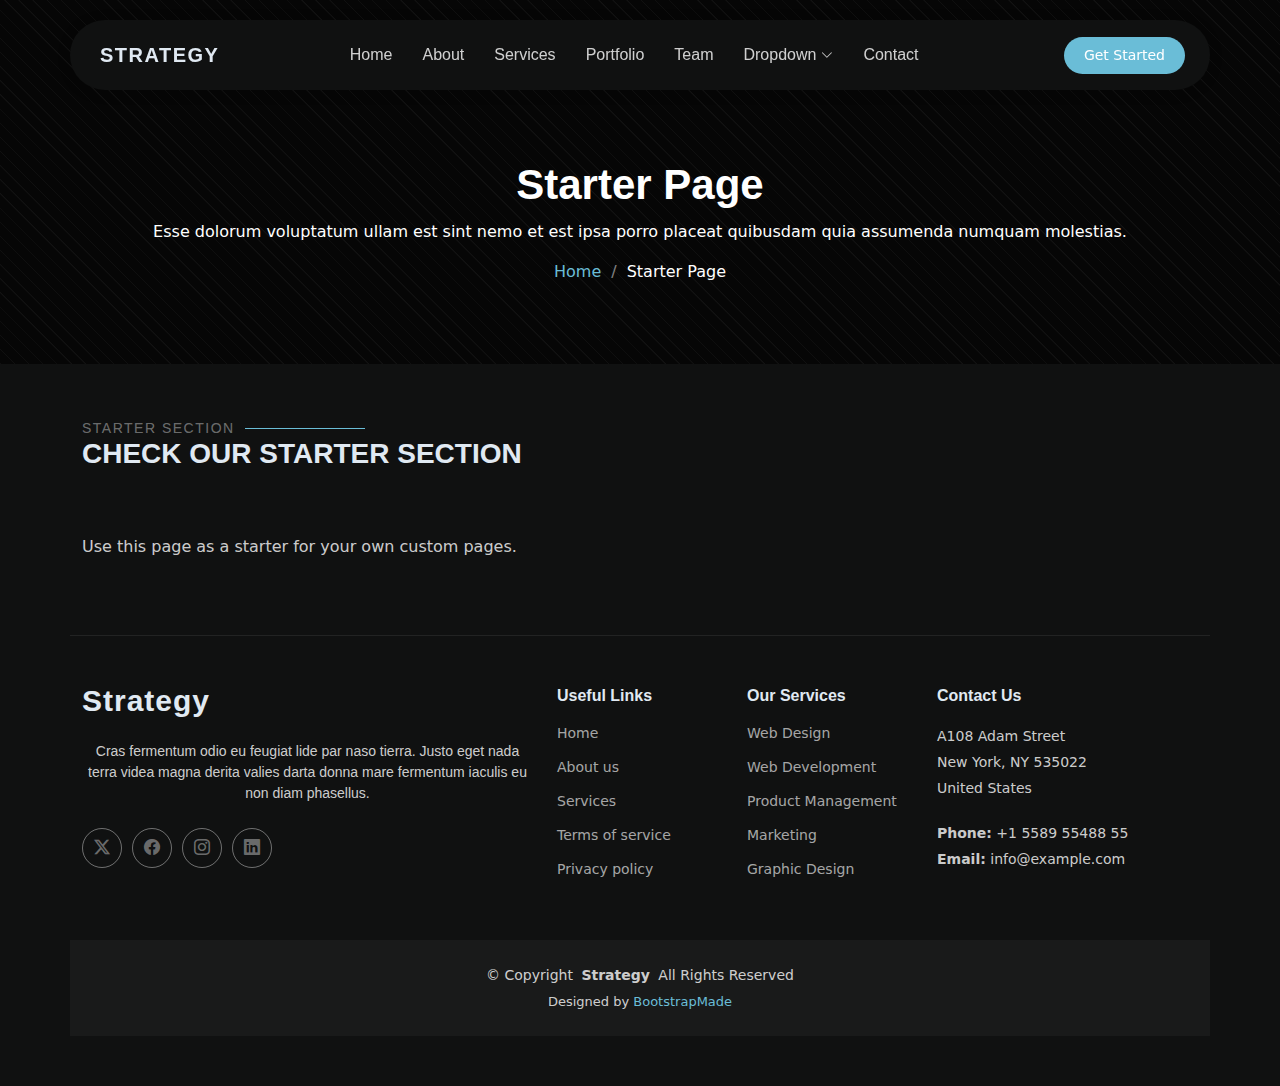
<file: starter-page.html>
<!DOCTYPE html>
<html lang="en">

<head>
  <meta charset="utf-8">
  <meta content="width=device-width, initial-scale=1.0" name="viewport">
  <title>Starter Page - Strategy Bootstrap Template</title>
  <meta name="description" content="">
  <meta name="keywords" content="">

  <!-- Favicons -->
  <link href="assets/img/favicon.png" rel="icon">
  <link href="assets/img/apple-touch-icon.png" rel="apple-touch-icon">

  <!-- Fonts -->
  <link href="https://fonts.googleapis.com" rel="preconnect">
  <link href="https://fonts.gstatic.com" rel="preconnect" crossorigin>
  <link href="https://fonts.googleapis.com/css2?family=Roboto:ital,wght@0,100;0,300;0,400;0,500;0,700;0,900;1,100;1,300;1,400;1,500;1,700;1,900&family=Raleway:ital,wght@0,100;0,200;0,300;0,400;0,500;0,600;0,700;0,800;0,900;1,100;1,200;1,300;1,400;1,500;1,600;1,700;1,800;1,900&family=Nunito+Sans:ital,wght@0,200;0,300;0,400;0,600;0,700;0,800;0,900;1,200;1,300;1,400;1,600;1,700;1,800;1,900&display=swap" rel="stylesheet">

  <!-- Vendor CSS Files -->
  <link href="assets/vendor/bootstrap/css/bootstrap.min.css" rel="stylesheet">
  <link href="assets/vendor/bootstrap-icons/bootstrap-icons.css" rel="stylesheet">
  <link href="assets/vendor/aos/aos.css" rel="stylesheet">
  <link href="assets/vendor/swiper/swiper-bundle.min.css" rel="stylesheet">
  <link href="assets/vendor/glightbox/css/glightbox.min.css" rel="stylesheet">

  <!-- Main CSS File -->
  <link href="assets/css/main.css" rel="stylesheet">

  <!-- =======================================================
  * Template Name: Strategy
  * Template URL: https://bootstrapmade.com/strategy-bootstrap-agency-template/
  * Updated: Jun 06 2025 with Bootstrap v5.3.6
  * Author: BootstrapMade.com
  * License: https://bootstrapmade.com/license/
  ======================================================== -->
</head>

<body class="starter-page-page">

  <header id="header" class="header d-flex align-items-center fixed-top">
    <div class="header-container container-fluid container-xl position-relative d-flex align-items-center justify-content-between">

      <a href="index.html" class="logo d-flex align-items-center me-auto me-xl-0">
        <!-- Uncomment the line below if you also wish to use an image logo -->
        <!-- <img src="assets/img/logo.webp" alt=""> -->
        <h1 class="sitename">Strategy</h1>
      </a>

      <nav id="navmenu" class="navmenu">
        <ul>
          <li><a href="#hero">Home</a></li>
          <li><a href="#about">About</a></li>
          <li><a href="#services">Services</a></li>
          <li><a href="#portfolio">Portfolio</a></li>
          <li><a href="#team">Team</a></li>
          <li class="dropdown"><a href="#"><span>Dropdown</span> <i class="bi bi-chevron-down toggle-dropdown"></i></a>
            <ul>
              <li><a href="#">Dropdown 1</a></li>
              <li class="dropdown"><a href="#"><span>Deep Dropdown</span> <i class="bi bi-chevron-down toggle-dropdown"></i></a>
                <ul>
                  <li><a href="#">Deep Dropdown 1</a></li>
                  <li><a href="#">Deep Dropdown 2</a></li>
                  <li><a href="#">Deep Dropdown 3</a></li>
                  <li><a href="#">Deep Dropdown 4</a></li>
                  <li><a href="#">Deep Dropdown 5</a></li>
                </ul>
              </li>
              <li><a href="#">Dropdown 2</a></li>
              <li><a href="#">Dropdown 3</a></li>
              <li><a href="#">Dropdown 4</a></li>
            </ul>
          </li>
          <li><a href="#contact">Contact</a></li>
        </ul>
        <i class="mobile-nav-toggle d-xl-none bi bi-list"></i>
      </nav>

      <a class="btn-getstarted" href="#about">Get Started</a>

    </div>
  </header>

  <main class="main">

    <!-- Page Title -->
    <div class="page-title dark-background" data-aos="fade">
      <div class="container position-relative">
        <h1>Starter Page</h1>
        <p>Esse dolorum voluptatum ullam est sint nemo et est ipsa porro placeat quibusdam quia assumenda numquam molestias.</p>
        <nav class="breadcrumbs">
          <ol>
            <li><a href="index.html">Home</a></li>
            <li class="current">Starter Page</li>
          </ol>
        </nav>
      </div>
    </div><!-- End Page Title -->

    <!-- Starter Section Section -->
    <section id="starter-section" class="starter-section section">

      <!-- Section Title -->
      <div class="container section-title" data-aos="fade-up">
        <h2>Starter Section</h2>
        <div><span>Check Our</span> <span class="description-title">Starter Section</span></div>
      </div><!-- End Section Title -->

      <div class="container" data-aos="fade-up">
        <p>Use this page as a starter for your own custom pages.</p>
      </div>

    </section><!-- /Starter Section Section -->

  </main>

  <footer id="footer" class="footer">

    <div class="container footer-top">
      <div class="row gy-4">
        <div class="col-lg-5 col-md-12 footer-about">
          <a href="index.html" class="logo d-flex align-items-center">
            <span class="sitename">Strategy</span>
          </a>
          <p>Cras fermentum odio eu feugiat lide par naso tierra. Justo eget nada terra videa magna derita valies darta donna mare fermentum iaculis eu non diam phasellus.</p>
          <div class="social-links d-flex mt-4">
            <a href=""><i class="bi bi-twitter-x"></i></a>
            <a href=""><i class="bi bi-facebook"></i></a>
            <a href=""><i class="bi bi-instagram"></i></a>
            <a href=""><i class="bi bi-linkedin"></i></a>
          </div>
        </div>

        <div class="col-lg-2 col-6 footer-links">
          <h4>Useful Links</h4>
          <ul>
            <li><a href="#">Home</a></li>
            <li><a href="#">About us</a></li>
            <li><a href="#">Services</a></li>
            <li><a href="#">Terms of service</a></li>
            <li><a href="#">Privacy policy</a></li>
          </ul>
        </div>

        <div class="col-lg-2 col-6 footer-links">
          <h4>Our Services</h4>
          <ul>
            <li><a href="#">Web Design</a></li>
            <li><a href="#">Web Development</a></li>
            <li><a href="#">Product Management</a></li>
            <li><a href="#">Marketing</a></li>
            <li><a href="#">Graphic Design</a></li>
          </ul>
        </div>

        <div class="col-lg-3 col-md-12 footer-contact text-center text-md-start">
          <h4>Contact Us</h4>
          <p>A108 Adam Street</p>
          <p>New York, NY 535022</p>
          <p>United States</p>
          <p class="mt-4"><strong>Phone:</strong> <span>+1 5589 55488 55</span></p>
          <p><strong>Email:</strong> <span>info@example.com</span></p>
        </div>

      </div>
    </div>

    <div class="container copyright text-center mt-4">
      <p>© <span>Copyright</span> <strong class="px-1 sitename">Strategy</strong> <span>All Rights Reserved</span></p>
      <div class="credits">
        <!-- All the links in the footer should remain intact. -->
        <!-- You can delete the links only if you've purchased the pro version. -->
        <!-- Licensing information: https://bootstrapmade.com/license/ -->
        <!-- Purchase the pro version with working PHP/AJAX contact form: [buy-url] -->
        Designed by <a href="https://bootstrapmade.com/">BootstrapMade</a>
      </div>
    </div>

  </footer>

  <!-- Scroll Top -->
  <a href="#" id="scroll-top" class="scroll-top d-flex align-items-center justify-content-center"><i class="bi bi-arrow-up-short"></i></a>

  <!-- Preloader -->
  <div id="preloader"></div>

  <!-- Vendor JS Files -->
  <script src="assets/vendor/bootstrap/js/bootstrap.bundle.min.js"></script>
  <script src="assets/vendor/php-email-form/validate.js"></script>
  <script src="assets/vendor/aos/aos.js"></script>
  <script src="assets/vendor/swiper/swiper-bundle.min.js"></script>
  <script src="assets/vendor/glightbox/js/glightbox.min.js"></script>
  <script src="assets/vendor/imagesloaded/imagesloaded.pkgd.min.js"></script>
  <script src="assets/vendor/isotope-layout/isotope.pkgd.min.js"></script>

  <!-- Main JS File -->
  <script src="assets/js/main.js"></script>

</body>

</html>
</file>
<file: assets/css/main.css>
/**
* Template Name: Strategy
* Template URL: https://bootstrapmade.com/strategy-bootstrap-agency-template/
* Updated: Jun 06 2025 with Bootstrap v5.3.6
* Author: BootstrapMade.com
* License: https://bootstrapmade.com/license/
*/

/*--------------------------------------------------------------
# Font & Color Variables
# Help: https://bootstrapmade.com/color-system/
--------------------------------------------------------------*/
/* Fonts */
:root {
  --default-font: "Montserrat",  system-ui, -apple-system, "Segoe UI", Roboto, "Helvetica Neue", Arial, "Noto Sans", "Liberation Sans", sans-serif, "Apple Color Emoji", "Segoe UI Emoji", "Segoe UI Symbol", "Noto Color Emoji";
  --heading-font: "Montserrat",  sans-serif;
  --nav-font: "Montserrat",  sans-serif;
}

/* Global Colors - The following color variables are used throughout the website. Updating them here will change the color scheme of the entire website */
:root { 
  --background-color: #101111; /* Background color for the entire website, including individual sections */
  --default-color: rgba(255, 255, 255, 0.8); /* Default color used for the majority of the text content across the entire website */
  --heading-color: #e0e9f2; /* Color for headings, subheadings and title throughout the website */
  --accent-color: #6ABDD7; /* Accent color that represents your brand on the website. It's used for buttons, links, and other elements that need to stand out */
  --surface-color: #101111; /* The surface color is used as a background of boxed elements within sections, such as cards, icon boxes, or other elements that require a visual separation from the global background. */
  --contrast-color: #ffffff; /* Contrast color for text, ensuring readability against backgrounds of accent, heading, or default colors. */
}

/* Nav Menu Colors - The following color variables are used specifically for the navigation menu. They are separate from the global colors to allow for more customization options */
:root {
  --nav-color: rgba(255, 255, 255, 0.8);  /* The default color of the main navmenu links */
  --nav-hover-color: #6ABDD7; /* Applied to main navmenu links when they are hovered over or active */
  --nav-mobile-background-color: #29343a; /* Used as the background color for mobile navigation menu */
  --nav-dropdown-background-color: #29343a; /* Used as the background color for dropdown items that appear when hovering over primary navigation items */
  --nav-dropdown-color: rgba(255, 255, 255, 0.8); /* Used for navigation links of the dropdown items in the navigation menu. */
  --nav-dropdown-hover-color: #063951; /* Similar to --nav-hover-color, this color is applied to dropdown navigation links when they are hovered over. */
}

/* Color Presets - These classes override global colors when applied to any section or element, providing reuse of the sam color scheme. */

.light-background {
  --background-color: #0d1d26;
  --surface-color: #1B262C;
}

.dark-background {
  --background-color: #060606;
  --default-color: #ffffff;
  --heading-color: #ffffff;
  --surface-color: #252525;
  --contrast-color: #ffffff;
}

/* Smooth scroll */
:root {
  scroll-behavior: smooth;
}

/*--------------------------------------------------------------
# General Styling & Shared Classes
--------------------------------------------------------------*/
body {
  color: var(--default-color);
  background-color: var(--background-color);
  font-family: var(--default-font);
}

a {
  color: var(--accent-color);
  text-decoration: none;
  transition: 0.3s;
}

a:hover {
  color: color-mix(in srgb, var(--accent-color), transparent 25%);
  text-decoration: none;
}

h1,
h2,
h3,
h4,
h5,
h6 {
  color: var(--heading-color);
  font-family: var(--heading-font);
}

/* PHP Email Form Messages
------------------------------*/
.php-email-form .error-message {
  display: none;
  background: #df1529;
  color: #ffffff;
  text-align: left;
  padding: 15px;
  margin-bottom: 24px;
  font-weight: 600;
}

.php-email-form .sent-message {
  display: none;
  color: #ffffff;
  background: #059652;
  text-align: center;
  padding: 15px;
  margin-bottom: 24px;
  font-weight: 600;
}

.php-email-form .loading {
  display: none;
  background: var(--surface-color);
  text-align: center;
  padding: 15px;
  margin-bottom: 24px;
}

.php-email-form .loading:before {
  content: "";
  display: inline-block;
  border-radius: 50%;
  width: 24px;
  height: 24px;
  margin: 0 10px -6px 0;
  border: 3px solid var(--accent-color);
  border-top-color: var(--surface-color);
  animation: php-email-form-loading 1s linear infinite;
}

@keyframes php-email-form-loading {
  0% {
    transform: rotate(0deg);
  }

  100% {
    transform: rotate(360deg);
  }
}

/*--------------------------------------------------------------
# Global Header
--------------------------------------------------------------*/
.header {
  --background-color: rgba(255, 255, 255, 0);
  color: var(--default-color);
  background-color: var(--background-color);
  padding: 20px 0;
  transition: all 0.5s;
  z-index: 997;
}

.header .header-container {
  background: var(--surface-color);
  border-radius: 50px;
  padding: 5px 25px 5px 30px;
  box-shadow: 0px 2px 15px rgba(0, 0, 0, 0.1);
}

.header .logo {
  line-height: 1;
}

.header .logo img {
  max-height: 80px;
  margin-right: 8px;
}

.header .logo h1 {
  font-size: 20px;
  margin: 0;
  font-weight: 600;
  text-transform: uppercase;
  letter-spacing: 1.5px;
  color: var(--heading-color);
}

.header .btn-getstarted,
.header .btn-getstarted:focus {
  color: var(--contrast-color);
  background: var(--accent-color);
  font-size: 14px;
  padding: 8px 20px;
  margin: 0 0 0 30px;
  border-radius: 50px;
  transition: 0.3s;
}

.header .btn-getstarted:hover,
.header .btn-getstarted:focus:hover {
  color: var(--contrast-color);
  background: color-mix(in srgb, var(--accent-color), transparent 15%);
}

@media (max-width: 1200px) {
  .header {
    padding-top: 10px;
  }

  .header .header-container {
    margin-left: 10px;
    margin-right: 10px;
    padding: 10px 5px 10px 15px;
  }

  .header .logo {
    order: 1;
  }

  .header .btn-getstarted {
    order: 2;
    margin: 0 10px 0 0;
    padding: 6px 15px;
  }

  .header .navmenu {
    order: 3;
  }
}

/*--------------------------------------------------------------
# Navigation Menu
--------------------------------------------------------------*/
/* Navmenu - Desktop */
@media (min-width: 1200px) {
  .navmenu {
    padding: 0;
  }

  .navmenu ul {
    margin: 0;
    padding: 0;
    display: flex;
    list-style: none;
    align-items: center;
  }

  .navmenu li {
    position: relative;
  }

  .navmenu a,
  .navmenu a:focus {
    color: var(--nav-color);
    padding: 18px 15px;
    font-size: 16px;
    font-family: var(--nav-font);
    font-weight: 400;
    display: flex;
    align-items: center;
    justify-content: space-between;
    white-space: nowrap;
    transition: 0.3s;
  }

  .navmenu a i,
  .navmenu a:focus i {
    font-size: 12px;
    line-height: 0;
    margin-left: 5px;
    transition: 0.3s;
  }

  .navmenu li:last-child a {
    padding-right: 0;
  }

  .navmenu li:hover>a,
  .navmenu .active,
  .navmenu .active:focus {
    color: var(--nav-hover-color);
  }

  .navmenu .dropdown ul {
 margin-left: 79px;
    padding: 10px 0;
    background: var(--nav-dropdown-background-color);
    display: block;
    position: absolute;
    visibility: hidden;
    left: 14px;
    top: 130%;
    opacity: 0;
    transition: 0.3s;
    border-radius: 4px;
    z-index: 99;
    box-shadow: 0px 0px 30px rgba(0, 0, 0, 0.1);
  }

  .navmenu .dropdown ul li {
    min-width: 200px;
  }

  .navmenu .dropdown ul a {
    padding: 10px 20px;
    font-size: 15px;
    text-transform: none;
    color: var(--nav-dropdown-color);
  }

  .navmenu .dropdown ul a i {
    font-size: 12px;
  }

  .navmenu .dropdown ul a:hover,
  .navmenu .dropdown ul .active:hover,
  .navmenu .dropdown ul li:hover>a {
    color: var(--nav-dropdown-hover-color);
  }

  .navmenu .dropdown:hover>ul {
    opacity: 1;
    top: 100%;
    visibility: visible;
  }

  .navmenu .dropdown .dropdown ul {
    top: 0;
    left: -90%;
    visibility: hidden;
  }

  .navmenu .dropdown .dropdown:hover>ul {
    opacity: 1;
    top: 0;
    left: -100%;
    visibility: visible;
  }
}

/* Navmenu - Mobile */
@media (max-width: 1199px) {
  .mobile-nav-toggle {
    color: var(--nav-color);
    font-size: 28px;
    line-height: 0;
    margin-right: 10px;
    cursor: pointer;
    transition: color 0.3s;
  }

  .navmenu {
    padding: 0;
    z-index: 9997;
  }

 .navmenu ul {
  display: none;
  list-style: none;
  position: absolute;
  inset: 60px 20px 20px 20px; /* esto ya alinea todo a 20px de los bordes */
  padding: 10px 0;
  /* ❌ Eliminá este margen lateral innecesario */
  /* margin-left: 315px; */
  border-radius: 6px;
  background-color: var(--nav-mobile-background-color);
  overflow-y: auto;
  transition: 0.3s;
  z-index: 9998;
  box-shadow: 0px 0px 30px rgba(0, 0, 0, 0.1);
}


  .navmenu a,
  .navmenu a:focus {
    color: var(--nav-dropdown-color);
    padding: 10px 20px;
    font-family: var(--nav-font);
    font-size: 17px;
    font-weight: 500;
    display: flex;
    align-items: center;
    justify-content: space-between;
    white-space: nowrap;
    transition: 0.3s;
  }

  .navmenu a i,
  .navmenu a:focus i {
    font-size: 12px;
    line-height: 0;
    margin-left: 5px;
    width: 30px;
    height: 30px;
    display: flex;
    align-items: center;
    justify-content: center;
    border-radius: 50%;
    transition: 0.3s;
    background-color: color-mix(in srgb, var(--accent-color), transparent 90%);
  }

  .navmenu a i:hover,
  .navmenu a:focus i:hover {
    background-color: var(--accent-color);
    color: var(--contrast-color);
  }

  .navmenu a:hover,
  .navmenu .active,
  .navmenu .active:focus {
    color: var(--nav-dropdown-hover-color);
  }

  .navmenu .active i,
  .navmenu .active:focus i {
    background-color: var(--accent-color);
    color: var(--contrast-color);
    transform: rotate(180deg);
  }

  .navmenu .dropdown ul {
    position: static;
    display: none;
    z-index: 99;
    padding: 10px 0;
    margin: 10px 20px;
    background-color: var(--nav-dropdown-background-color);
    border: 1px solid color-mix(in srgb, var(--default-color), transparent 90%);
    box-shadow: none;
    transition: all 0.5s ease-in-out;
  }

  .navmenu .dropdown ul ul {
    background-color: rgba(33, 37, 41, 0.1);
  }

  .navmenu .dropdown>.dropdown-active {
    display: block;
    background-color: rgba(33, 37, 41, 0.03);
  }

  .mobile-nav-active {
    overflow: hidden;
  }

  .mobile-nav-active .mobile-nav-toggle {
    color: #fff;
    position: absolute;
    font-size: 32px;
    top: 15px;
    right: 15px;
    margin-right: 0;
    z-index: 9999;
  }

  .mobile-nav-active .navmenu {
    position: fixed;
    overflow: hidden;
    inset: 0;
    background: rgba(33, 37, 41, 0.8);
    transition: 0.3s;
  }

  .mobile-nav-active .navmenu>ul {
    display: block;
  }
}

/*--------------------------------------------------------------
# Global Footer
--------------------------------------------------------------*/
.footer {
  color: var(--default-color);
  background-color: var(--background-color);
  font-size: 14px;
  padding-bottom: 50px;
  position: relative;
}

.footer .footer-top {
  padding-top: 50px;
  border-top: 1px solid color-mix(in srgb, var(--default-color), transparent 90%);
}

.footer .footer-about .logo {
  line-height: 1;
  margin-bottom: 25px;
}

.footer .footer-about .logo img {
  max-height: 40px;
  margin-right: 6px;
}

.footer .footer-about .logo span {
  color: var(--heading-color);
  font-size: 30px;
  font-weight: 700;
  letter-spacing: 1px;
  font-family: var(--heading-font);
}

.footer .footer-about p {
  font-size: 14px;
  font-family: var(--heading-font);
}

.footer .social-links a {
  display: flex;
  align-items: center;
  justify-content: center;
  width: 40px;
  height: 40px;
  border-radius: 50%;
  border: 1px solid color-mix(in srgb, var(--default-color), transparent 50%);
  font-size: 16px;
  color: color-mix(in srgb, var(--default-color), transparent 50%);
  margin-right: 10px;
  transition: 0.3s;
}

.footer .social-links a:hover {
  color: var(--accent-color);
  border-color: var(--accent-color);
}

.footer h4 {
  font-size: 16px;
  font-weight: bold;
  position: relative;
  padding-bottom: 12px;
}

.footer .footer-links {
  margin-bottom: 30px;
}

.footer .footer-links ul {
  list-style: none;
  padding: 0;
  margin: 0;
}

.footer .footer-links ul i {
  padding-right: 2px;
  font-size: 12px;
  line-height: 0;
}

.footer .footer-links ul li {
  padding: 10px 0;
  display: flex;
  align-items: center;
}

.footer .footer-links ul li:first-child {
  padding-top: 0;
}

.footer .footer-links ul a {
  color: color-mix(in srgb, var(--default-color), transparent 20%);
  display: inline-block;
  line-height: 1;
}

.footer .footer-links ul a:hover {
  color: var(--accent-color);
}

.footer .footer-contact p {
  margin-bottom: 5px;
}

.footer .copyright {
  padding-top: 25px;
  padding-bottom: 25px;
  background-color: color-mix(in srgb, var(--default-color), transparent 95%);
}

.footer .copyright p {
  margin-bottom: 0;
}

.footer .credits {
  margin-top: 6px;
  font-size: 13px;
}

/*--------------------------------------------------------------
# Preloader
--------------------------------------------------------------*/
#preloader {
  position: fixed;
  inset: 0;
  z-index: 999999;
  overflow: hidden;
  background: var(--background-color);
  transition: all 0.6s ease-out;
}

#preloader:before {
  content: "";
  position: fixed;
  top: calc(50% - 30px);
  left: calc(50% - 30px);
  border: 6px solid #ffffff;
  border-color: var(--accent-color) transparent var(--accent-color) transparent;
  border-radius: 50%;
  width: 60px;
  height: 60px;
  animation: animate-preloader 1.5s linear infinite;
}

@keyframes animate-preloader {
  0% {
    transform: rotate(0deg);
  }

  100% {
    transform: rotate(360deg);
  }
}

/*--------------------------------------------------------------
# Scroll Top Button
--------------------------------------------------------------*/
.scroll-top {
  position: fixed;
  visibility: hidden;
  opacity: 0;
  right: 15px;
  bottom: -15px;
  z-index: 99999;
  background-color: var(--accent-color);
  width: 44px;
  height: 44px;
  border-radius: 50px;
  transition: all 0.4s;
}

.scroll-top i {
  font-size: 24px;
  color: var(--contrast-color);
  line-height: 0;
}

.scroll-top:hover {
  background-color: color-mix(in srgb, var(--accent-color), transparent 20%);
  color: var(--contrast-color);
}

.scroll-top.active {
  visibility: visible;
  opacity: 1;
  bottom: 15px;
}

/*--------------------------------------------------------------
# Disable aos animation delay on mobile devices
--------------------------------------------------------------*/
@media screen and (max-width: 768px) {
  [data-aos-delay] {
    transition-delay: 0 !important;
  }
}

/*--------------------------------------------------------------
# Global Page Titles & Breadcrumbs
--------------------------------------------------------------*/
.page-title {
  color: var(--default-color);
  background-color: var(--background-color);
  background-size: cover;
  background-position: center;
  background-repeat: no-repeat;
  padding: 160px 0 80px 0;
  text-align: center;
  position: relative;
}

.page-title::after {
  content: "";
  position: absolute;
  top: 0;
  left: 0;
  right: 0;
  bottom: 0;
  background-image: repeating-linear-gradient(45deg, rgba(255, 255, 255, 0.02) 0px, rgba(255, 255, 255, 0.05) 1px, transparent 1px, transparent 10px);
  z-index: 1;
}

.page-title h1 {
  font-size: 42px;
  font-weight: 700;
  margin-bottom: 10px;
}

.page-title .breadcrumbs ol {
  display: flex;
  flex-wrap: wrap;
  list-style: none;
  justify-content: center;
  padding: 0;
  margin: 0;
  font-size: 16px;
  font-weight: 400;
}

.page-title .breadcrumbs ol li+li {
  padding-left: 10px;
}

.page-title .breadcrumbs ol li+li::before {
  content: "/";
  display: inline-block;
  padding-right: 10px;
  color: color-mix(in srgb, var(--default-color), transparent 50%);
}

/*--------------------------------------------------------------
# Global Sections
--------------------------------------------------------------*/
section,
.section {
  color: var(--default-color);
  background-color: var(--background-color);
  padding: 60px 0;
  scroll-margin-top: 90px;
  overflow: clip;
}

@media (max-width: 1199px) {

  section,
  .section {
    scroll-margin-top: 66px;
  }
}

/*--------------------------------------------------------------
# Global Section Titles
--------------------------------------------------------------*/
.section-title {
  padding-bottom: 60px;
  position: relative;
}

.section-title h2 {
  font-size: 14px;
  font-weight: 500;
  padding: 0;
  line-height: 1px;
  margin: 0;
  letter-spacing: 1.5px;
  text-transform: uppercase;
  color: color-mix(in srgb, var(--default-color), transparent 50%);
  position: relative;
}

.section-title h2::after {
  content: "";
  width: 120px;
  height: 1px;
  display: inline-block;
  background: var(--accent-color);
  margin: 4px 10px;
}

.section-title div {
  color: var(--heading-color);
  margin: 0;
  margin: 0;
  font-size: 28px;
  font-weight: 700;
  text-transform: uppercase;
  font-family: var(--heading-font);
}

/*--------------------------------------------------------------
# Hero Section
--------------------------------------------------------------*/
.hero {
  position: relative;
  min-height: 100vh;
  width: 100%;
  display: flex;
  align-items: center;
  overflow: hidden;
  padding: 100px 0;
}

.hero::after {
  content: "";
  position: absolute;
  top: 0;
  left: 0;
  right: 0;
  bottom: 0;
  background-image: 
  z-index: 1;
}

.hero .container,
.hero .container-fluid {
  position: relative;
  z-index: 2;
}

.hero .content-col {
  display: flex;
  flex-direction: column;
  justify-content: center;
  padding-right: 3rem;
}

@media (max-width: 991px) {
  .hero .content-col {
    padding-right: 15px;
    margin-bottom: 3rem;
  }
}

.hero .agency-name {
  margin-bottom: 1.5rem;
}

.hero .agency-name h5 {
  font-size: 1.25rem;
  font-weight: 600;
  letter-spacing: 1px;
  color: #2a2a2a(--contrast-color);
  margin: 0;
}

.hero .main-heading {
  margin-bottom: 2rem;
}

.hero .main-heading h1 {
  font-size: 5rem;
  font-weight: 800;
  line-height: 1.1;
  letter-spacing: -1px;
  margin: 0;
}

@media (max-width: 1200px) {
  .hero .main-heading h1 {
    font-size: 4rem;
  }
}

@media (max-width: 767px) {
  .hero .main-heading h1 {
    font-size: 3rem;
  }
}

@media (max-width: 480px) {
  .hero .main-heading h1 {
    font-size: 2.5rem;
  }
}

.hero .divider {
  width: 60%;
  height: 1px;
  background-color: color-mix(in srgb, var(--default-color), transparent 85%);
  margin-bottom: 2rem;
}

@media (max-width: 767px) {
  .hero .divider {
    width: 100%;
  }
}

.hero .description {
  margin-bottom: 2.5rem;
}

.hero .description p {
  font-size: 1rem;
  line-height: 1.7;
  color: color-mix(in srgb, var(--default-color), transparent 20%);
  margin: 0;
}

.hero .cta-button .btn {
  display: inline-flex;
  align-items: center;
  background-color: #063951;;
  border: 1px solid color-mix(in srgb, var(--default-color), transparent 40%);
  color: var(--default-color);
  padding: 0.75rem 1.5rem;
  border-radius: 50px;
  font-size: 0.9rem;
  font-weight: 600;
  letter-spacing: 1px;
  transition: all 0.3s ease;
}

.hero .cta-button .btn span {
  margin-right: 0.5rem;
}

.hero .cta-button .btn i {
  font-size: 1.2rem;
  transition: transform 0.3s ease;
}

.hero .cta-button .btn:hover {
  background-color: var(--accent-color);
  border-color: var(--accent-color);
  color: var(--contrast-color);
}

.hero .cta-button .btn:hover i {
  transform: translateX(5px);
}

.hero .visual-content {
  position: relative;
  width: 100%;
  height: 100%;
  display: flex;
  align-items: center;
  justify-content: center;
}

@media (max-width: 991px) {
  .hero .visual-content {
    flex-direction: column;
  }
}

.hero .fluid-shape {
  position: relative;
  width: 100%;
  margin: 0 auto;
}

.hero .fluid-shape .fluid-img {
  max-width: 100%;
  height: auto;
  display: block;
  margin: 0 auto;
}
.col-lg-5 {
  text-align: center;
}

.hero .fluid-shape {
  display: inline-block;
}


@keyframes float {
  0% {
    transform: translateY(0px);
  }

  50% {
    transform: translateY(-15px);
  }

  100% {
    transform: translateY(0px);
  }
}

.hero .stats-card {
  position: absolute;
  bottom: 10%;
  right: 0;
  background-color: color-mix(in srgb, var(--surface-color), transparent 50%);
  backdrop-filter: blur(10px);
  border: 1px solid color-mix(in srgb, var(--default-color), transparent 90%);
  border-radius: 10px;
  padding: 1.5rem;
  width: 200px;
  display: flex;
  flex-direction: column;
  box-shadow: 0 10px 30px rgba(0, 0, 0, 0.1);
}

@media (max-width: 991px) {
  .hero .stats-card {
    position: relative;
    bottom: auto;
    right: auto;
    margin-top: 2rem;
    width: 90%;
  }
}

.hero .stats-card .stats-number h2 {
  font-size: 3rem;
  font-weight: 700;
  margin: 0;
  line-height: 1;
}

.hero .stats-card .stats-label {
  margin-top: 0.5rem;
}

.hero .stats-card .stats-label p {
  font-size: 0.9rem;
  margin: 0;
}

.hero .stats-card .stats-arrow {
  position: absolute;
  top: 1.5rem;
  right: 1.5rem;
}

.hero .stats-card .stats-arrow a {
  display: flex;
  align-items: center;
  justify-content: center;
  width: 32px;
  height: 32px;
  background-color: var(--accent-color);
  border-radius: 50%;
  color: var(--contrast-color);
  font-size: 1rem;
  transition: all 0.3s ease;
}

.hero .stats-card .stats-arrow a:hover {
  transform: translateY(-3px);
  background-color: color-mix(in srgb, var(--accent-color), transparent 20%);
}

/*--------------------------------------------------------------
# About Section
--------------------------------------------------------------*/
.about {
  padding-top: 51px;
  padding-bottom: 60px;
}

.about .about-image {
  border-radius: 9px;
  overflow: hidden;
  height: 100%;
  width: 100%;
}

.about .about-image img {
  height: 100%;
  width: 100%;
  object-fit: cover;
}


.about .about-image .experience-badge {
  position: absolute;
  bottom: 30px;
  right: -30px;
  background: var(--accent-color);
  color: var(--contrast-color);
  padding: 1.5rem;
  border-radius: 8px;
  box-shadow: 0 10px 30px rgba(0, 0, 0, 0.1);
  text-align: center;
  min-width: 140px;
}

.about .about-image .experience-badge .years {
  font-size: 2.5rem;
  font-weight: 700;
  line-height: 1;
  display: block;
  margin-bottom: 5px;
}

.about .about-image .experience-badge .text {
  font-size: 0.9rem;
  text-transform: uppercase;
  letter-spacing: 1px;
}

@media (max-width: 768px) {
  .about .about-image .experience-badge {
    right: 0;
    bottom: 20px;
    padding: 1rem;
    min-width: 120px;
  }

  .about .about-image .experience-badge .years {
    font-size: 2rem;
  }
}

.about .about-content h2 {
  font-size: 2.2rem;
  margin-bottom: 2rem;
  font-weight: 700;
}

@media (max-width: 768px) {
  .about .about-content h2 {
    font-size: 3.5rem;
  }
}

.about .about-content .lead {
  font-size: 1.15rem;
  margin-bottom: 1.25rem;
  color: color-mix(in srgb, var(--heading-color), transparent 30%);
}

.about .about-content p {
  margin-bottom: 1rem;
}

.about .about-content .feature-item {
  padding: 1.25rem;
  background-color: #1B262C;
  border-radius: 8px;
  box-shadow: 0 5px 15px rgba(0, 0, 0, 0.05);
  height: 100%;
  transition: all 0.3s ease;
}

.about .about-content .feature-item:hover {
  transform: translateY(-5px);
  box-shadow: 0 10px 25px rgba(0, 0, 0, 0.1);
}

.about .about-content .feature-item i {
  font-size: 1.75rem;
  color: var(--accent-color);
  margin-bottom: 0.75rem;
  display: block;
}

.about .about-content .feature-item h5 {
  font-size: 1.15rem;
  margin-bottom: 0.75rem;
  font-weight: 600;
}

.about .about-content .feature-item p {
  font-size: 0.9rem;
  margin-bottom: 0;
}

.about .about-content .btn-primary {
  background-color: var(--accent-color);
  border-color: var(--accent-color);
  padding: 0.5rem 1.5rem;
  border-radius: 50px;
  font-weight: 500;
  color: var(--contrast-color);
}

.about .about-content .btn-primary:hover {
  background-color: color-mix(in srgb, var(--accent-color), black 10%);
  border-color: color-mix(in srgb, var(--accent-color), black 10%);
}

/*--------------------------------------------------------------
# Steps Section
--------------------------------------------------------------*/
.steps .steps-wrapper {
  position: relative;
  padding: 20px 0;
}

.steps .steps-wrapper::before {
  content: "";
  position: absolute;
  width: 2px;
  background-color: color-mix(in srgb, var(--accent-color), transparent 85%);
  top: 0;
  bottom: 0;
  left: 50%;
  transform: translateX(-50%);
}

.steps .step-item {
  margin-bottom: 50px;
  width: 100%;
  position: relative;
}

.steps .step-item:last-child {
  margin-bottom: 0;
}

.steps .step-item:nth-child(even) .step-content {
  flex-direction: row-reverse;
}

.steps .step-content {
  display: flex;
  align-items: center;
  gap: 30px;
}

.steps .step-icon {
  flex-shrink: 0;
  width: 80px;
  height: 80px;
  background-color: var(--surface-color);
  border-radius: 50%;
  display: flex;
  align-items: center;
  justify-content: center;
  position: relative;
  z-index: 1;
  box-shadow: 0 0 20px rgba(0, 0, 0, 0.1);
  border: 2px solid color-mix(in srgb, var(--accent-color), transparent 85%);
  transition: all 0.3s ease-in-out;
}

.steps .step-icon i {
  font-size: 32px;
  color: var(--accent-color);
  transition: transform 0.3s ease-in-out;
}

.steps .step-info {
  flex: 1;
  background-color: var(--surface-color);
  padding: 30px;
  border-radius: 8px;
  box-shadow: 0 5px 25px rgba(0, 0, 0, 0.05);
  transition: transform 0.3s ease-in-out;
}

.steps .step-info:hover {
  transform: translateY(-5px);
}

.steps .step-number {
  display: inline-block;
  font-family: var(--heading-font);
  font-size: 0.9rem;
  font-weight: 600;
  color: var(--accent-color);
  text-transform: uppercase;
  letter-spacing: 1px;
  margin-bottom: 10px;
}

.steps h3 {
  font-size: 1.3rem;
  margin-bottom: 15px;
  font-weight: 600;
  color: var(--heading-color);
}

.steps p {
  color: color-mix(in srgb, var(--default-color), transparent 20%);
  font-size: 1rem;
  line-height: 1.6;
  margin-bottom: 0;
}

@media (max-width: 991px) {
  .steps .steps-wrapper::before {
    left: 25px;
  }

  .steps .step-item .step-content {
    flex-direction: row !important;
  }

  .steps .step-icon {
    width: 60px;
    height: 60px;
  }

  .steps .step-icon i {
    font-size: 24px;
  }

  .steps .step-info {
    padding: 20px;
  }

  .steps h3 {
    font-size: 1.3rem;
  }
}

@media (max-width: 767px) {
  .steps .step-content {
    gap: 20px;
  }

  .steps .step-icon {
    width: 50px;
    height: 50px;
  }

  .steps .step-icon i {
    font-size: 20px;
  }

  .steps .step-info {
    padding: 15px;
  }

  .steps h3 {
    font-size: 1.2rem;
  }

  .steps p {
    font-size: 0.95rem;
  }
}

/*--------------------------------------------------------------
# Call To Action Section
--------------------------------------------------------------*/
.call-to-action {
  padding-top: 80px;
  position: relative;
  background-color: color-mix(in srgb, var(--accent-color), transparent 97%);
  border-radius: 1rem;
  overflow: hidden;
  padding-bottom: 80px;
}

.call-to-action .badge {
  background-color: color-mix(in srgb, var(--accent-color), transparent 90%);
  color: var(--accent-color);
  padding: 0.5rem 1rem;
  font-size: 0.875rem;
  font-weight: 500;
  border-radius: 2rem;
}

.call-to-action h2 {
  font-size: clamp(1.75rem, 3vw, 2.5rem);
  font-weight: 700;
  line-height: 1.2;
  margin: 0;
}

.call-to-action p {
  font-size: 1.125rem;
  line-height: 1.6;
  opacity: 0.9;
}

.call-to-action .features .feature-item {
  display: flex;
  align-items: center;
  gap: 0.5rem;
  padding: 0.5rem 1rem;
  background-color: var(--surface-color);
  border-radius: 0.5rem;
  box-shadow: 0 2px 4px rgba(0, 0, 0, 0.05);
  transition: transform 0.3s ease;
}

.call-to-action .features .feature-item:hover {
  transform: translateY(-2px);
}

.call-to-action .features .feature-item i {
  color: var(--accent-color);
  font-size: 1.25rem;
}

.call-to-action .features .feature-item span {
  font-weight: 500;
}

.call-to-action .cta-buttons .btn {
  padding: 0.75rem 1.5rem;
  font-weight: 500;
  border-radius: 0.5rem;
  transition: all 0.3s ease;
}

.call-to-action .cta-buttons .btn.btn-primary {
  background-color: var(--accent-color);
  border-color: var(--accent-color);
  color: var(--contrast-color);
}

.call-to-action .cta-buttons .btn.btn-primary:hover {
  background-color: color-mix(in srgb, var(--accent-color), transparent 15%);
  border-color: color-mix(in srgb, var(--accent-color), transparent 15%);
  transform: translateY(-2px);
}

.call-to-action .cta-buttons .btn.btn-outline {
  border: 2px solid color-mix(in srgb, var(--accent-color), transparent 70%);
  color: var(--accent-color);
}

.call-to-action .cta-buttons .btn.btn-outline:hover {
  background-color: var(--accent-color);
  border-color: var(--accent-color);
  color: var(--contrast-color);
  transform: translateY(-2px);
}

.call-to-action .content-right {
  flex-shrink: 0;
  max-width: 100%;
  width: 450px;
}

.call-to-action .content-right img {
  width: 100%;
  height: auto;
  box-shadow: 0 10px 30px rgba(0, 0, 0, 0.1);
}

.call-to-action .content-right .floating-card {
  position: absolute;
  bottom: 2rem;
  right: -1rem;
  background: var(--surface-color);
  padding: 1rem;
  border-radius: 1rem;
  box-shadow: 0 10px 30px rgba(0, 0, 0, 0.1);
  display: flex;
  align-items: center;
  gap: 1rem;
  animation: float 3s ease-in-out infinite;
}

.call-to-action .content-right .floating-card .card-icon {
  width: 3rem;
  height: 3rem;
  background-color: color-mix(in srgb, var(--accent-color), transparent 90%);
  border-radius: 0.75rem;
  display: flex;
  align-items: center;
  justify-content: center;
}

.call-to-action .content-right .floating-card .card-icon i {
  color: var(--accent-color);
  font-size: 1.5rem;
}

.call-to-action .content-right .floating-card .card-content {
  display: flex;
  flex-direction: column;
}

.call-to-action .content-right .floating-card .card-content .stats-number {
  font-size: 1.25rem;
  font-weight: 700;
  color: var(--accent-color);
}

.call-to-action .content-right .floating-card .card-content .stats-text {
  font-size: 0.875rem;
  opacity: 0.8;
}

.call-to-action .decoration {
  position: absolute;
  inset: 0;
  pointer-events: none;
  overflow: hidden;
  z-index: 0;
}

.call-to-action .decoration .circle-1,
.call-to-action .decoration .circle-2 {
  position: absolute;
  border-radius: 50%;
  background-color: color-mix(in srgb, var(--accent-color), transparent 90%);
}

.call-to-action .decoration .circle-1 {
  width: 300px;
  height: 300px;
  top: -150px;
  right: -150px;
  opacity: 0.5;
}

.call-to-action .decoration .circle-2 {
  width: 200px;
  height: 200px;
  bottom: -100px;
  left: -100px;
  opacity: 0.3;
}

@media (max-width: 991.98px) {
  .call-to-action {
    padding: 2rem;
  }

  .call-to-action .content-right {
    width: 100%;
    margin-top: 2rem;
  }

  .call-to-action .content-right .floating-card {
    position: relative;
    bottom: auto;
    right: auto;
    margin-top: -3rem;
    margin-right: 1rem;
    z-index: 1;
  }
}

@keyframes float {

  0%,
  100% {
    transform: translateY(0);
  }

  50% {
    transform: translateY(-10px);
  }
}

/*--------------------------------------------------------------
# Portfolio Section
--------------------------------------------------------------*/
.portfolio .portfolio-filters {
  display: flex;
  justify-content: center;
  flex-wrap: wrap;
  gap: 15px;
  padding: 0;
  margin: 0 0 40px;
  list-style: none;
}

.portfolio .portfolio-filters li {
  font-size: 15px;
  font-weight: 500;
  padding: 12px 25px;
  cursor: pointer;
  background: var(--surface-color);
  color: var(--default-color);
  border-radius: 30px;
  display: flex;
  align-items: center;
  gap: 8px;
  transition: all 0.3s ease;
}

.portfolio .portfolio-filters li i {
  font-size: 1.1em;
  transition: transform 0.3s ease;
}

.portfolio .portfolio-filters li:hover {
  color: var(--accent-color);
  transform: translateY(-2px);
  background: color-mix(in srgb, var(--accent-color), transparent 92%);
}

.portfolio .portfolio-filters li:hover i {
  transform: scale(1.1);
}

.portfolio .portfolio-filters li.filter-active {
  background: var(--accent-color);
  color: var(--contrast-color);
}

@media (max-width: 768px) {
  .portfolio .portfolio-filters {
    gap: 10px;
  }

  .portfolio .portfolio-filters li {
    padding: 8px 20px;
    font-size: 14px;
  }
}

.portfolio .portfolio-entry {
  position: relative;
  border-radius: 16px;
  overflow: hidden;
  background: var(--surface-color);
  box-shadow: 0 4px 30px rgba(0, 0, 0, 0.05);
}

.portfolio .portfolio-entry .entry-image {
  position: relative;
  margin: 0;
  overflow: hidden;
  aspect-ratio: 16/9;
}

.portfolio .portfolio-entry .entry-image img {
  width: 100%;
  height: 100%;
  object-fit: cover;
  transition: transform 0.6s cubic-bezier(0.4, 0, 0.2, 1);
}

.portfolio .portfolio-entry .entry-image .entry-overlay {
  position: absolute;
  inset: 0;
  background: linear-gradient(180deg, transparent 0%, rgba(0, 0, 0, 0.8) 100%);
  display: flex;
  align-items: flex-end;
  padding: 30px;
  opacity: 0;
  transform: translateY(20px);
  transition: all 0.4s cubic-bezier(0.4, 0, 0.2, 1);
}

.portfolio .portfolio-entry .entry-image .entry-overlay .overlay-content {
  width: 100%;
  transform: translateY(20px);
  transition: transform 0.4s cubic-bezier(0.4, 0, 0.2, 1);
}

.portfolio .portfolio-entry .entry-image .entry-overlay .entry-meta {
  color: var(--accent-color);
  font-size: 14px;
  font-weight: 500;
  text-transform: uppercase;
  letter-spacing: 1px;
  margin-bottom: 10px;
}

.portfolio .portfolio-entry .entry-image .entry-overlay .entry-title {
  color: var(--contrast-color);
  font-size: 24px;
  font-weight: 600;
  margin: 0 0 20px;
}

.portfolio .portfolio-entry .entry-image .entry-overlay .entry-links {
  display: flex;
  gap: 15px;
}

.portfolio .portfolio-entry .entry-image .entry-overlay .entry-links a {
  width: 46px;
  height: 46px;
  display: flex;
  align-items: center;
  justify-content: center;
  background: var(--surface-color);
  color: var(--accent-color);
  border-radius: 12px;
  font-size: 20px;
  transition: all 0.3s ease;
  opacity: 0;
  transform: translateY(20px);
}

.portfolio .portfolio-entry .entry-image .entry-overlay .entry-links a:hover {
  background: var(--accent-color);
  color: var(--contrast-color);
  transform: translateY(-2px);
}

.portfolio .portfolio-entry .entry-image .entry-overlay .entry-links a:nth-child(1) {
  transition-delay: 0.1s;
}

.portfolio .portfolio-entry .entry-image .entry-overlay .entry-links a:nth-child(2) {
  transition-delay: 0.2s;
}

.portfolio .portfolio-entry:hover .entry-image img {
  transform: scale(1.05);
}

.portfolio .portfolio-entry:hover .entry-image .entry-overlay {
  opacity: 1;
  transform: translateY(0);
}

.portfolio .portfolio-entry:hover .entry-image .entry-overlay .overlay-content {
  transform: translateY(0);
}

.portfolio .portfolio-entry:hover .entry-image .entry-overlay .entry-links a {
  opacity: 1;
  transform: translateY(0);
}

@media (max-width: 768px) {
  .portfolio .portfolio-entry .entry-image .entry-overlay {
    padding: 20px;
  }

  .portfolio .portfolio-entry .entry-image .entry-overlay .entry-title {
    font-size: 20px;
    margin-bottom: 15px;
  }

  .portfolio .portfolio-entry .entry-image .entry-overlay .entry-links a {
    width: 40px;
    height: 40px;
    font-size: 18px;
  }
}

.portfolio .portfolio-item .entry-image {
  aspect-ratio: 4/3;
}

@media (min-width: 1200px) {
  .portfolio .portfolio-item .entry-title {
    font-size: 20px;
  }
}

@media (min-width: 768px) {
  .portfolio .row {
    margin-left: -10px;
    margin-right: -10px;
  }

  .portfolio .row .portfolio-item {
    padding-left: 10px;
    padding-right: 10px;
  }
}

@media (min-width: 992px) {
  .portfolio .row {
    margin-left: -12px;
    margin-right: -12px;
  }

  .portfolio .row .portfolio-item {
    padding-left: 12px;
    padding-right: 12px;
  }
}

@media (min-width: 1200px) {
  .portfolio .row {
    margin-left: -15px;
    margin-right: -15px;
  }

  .portfolio .row .portfolio-item {
    padding-left: 15px;
    padding-right: 15px;
  }
}

@media (min-width: 1200px) {
  .portfolio .entry-overlay {
    padding: 25px;
  }
}

@media (min-width: 992px) and (max-width: 1199px) {
  .portfolio .entry-overlay {
    padding: 20px;
  }
}

@media (max-width: 991px) {
  .portfolio .entry-overlay {
    padding: 20px;
  }
}


/*--------------------------------------------------------------
# Pricing Section
--------------------------------------------------------------*/
.pricing {
  --card-border-radius: 20px;
}

.pricing .row {
  justify-content: center;
}

.pricing .pricing-card {
  height: 100%;
  background: var(--surface-color);
  border-radius: var(--card-border-radius);
  box-shadow: 0 10px 30px rgba(0, 0, 0, 0.05);
  overflow: hidden;
  position: relative;
  transition: all 0.4s;
  margin-bottom: 30px;
  display: flex;
  flex-direction: column;
  border: 1px solid color-mix(in srgb, var(--default-color), transparent 90%);
}

.pricing .pricing-card:hover {
  transform: translateY(-10px);
  box-shadow: 0 15px 30px rgba(0, 0, 0, 0.1);
}

.pricing .pricing-card.popular {
  border: 2px solid var(--accent-color);
}

.pricing .pricing-card.popular .plan-cta .btn-plan {
  background-color: var(--accent-color);
  color: var(--contrast-color);
}

.pricing .pricing-card.popular .plan-cta .btn-plan:hover {
  background-color: color-mix(in srgb, var(--accent-color), transparent 20%);
}

.pricing .pricing-card .popular-tag {
  position: absolute;
  top: 20px;
  right: -35px;
  background-color: var(--accent-color);
  color: var(--contrast-color);
  font-size: 13px;
  font-weight: 600;
  padding: 8px 40px;
  transform: rotate(45deg);
}

.pricing .plan-header {
  padding: 30px 30px 20px;
  text-align: center;
}

.pricing .plan-header .plan-icon {
  width: 70px;
  height: 70px;
  margin: 0 auto 20px;
  display: flex;
  align-items: center;
  justify-content: center;
  border-radius: 50%;
  background-color: color-mix(in srgb, var(--accent-color), transparent 90%);
}

.pricing .plan-header .plan-icon i {
  font-size: 28px;
  color: var(--accent-color);
}

.pricing .plan-header h3 {
  font-size: 24px;
  font-weight: 700;
  margin-bottom: 10px;
}

.pricing .plan-header p {
  font-size: 15px;
  color: color-mix(in srgb, var(--default-color), transparent 30%);
}

.pricing .plan-pricing {
  text-align: center;
  padding: 10px 30px 20px;
  position: relative;
}

.pricing .plan-pricing .currency {
  font-size: 24px;
  vertical-align: top;
  line-height: 1;
  color: var(--heading-color);
  font-weight: 600;
}

.pricing .plan-pricing .amount {
  font-size: 60px;
  font-weight: 700;
  color: var(--heading-color);
  line-height: 1;
}

.pricing .plan-pricing .period {
  font-size: 16px;
  color: color-mix(in srgb, var(--default-color), transparent 40%);
}

.pricing .plan-features {
  padding: 20px 30px;
  flex: 1;
}

.pricing .plan-features ul {
  list-style: none;
  padding: 0;
  margin: 0;
}

.pricing .plan-features ul li {
  padding: 12px 0;
  font-size: 15px;
  display: flex;
  align-items: center;
  gap: 10px;
  color: color-mix(in srgb, var(--default-color), transparent 20%);
}

.pricing .plan-features ul li.disabled {
  color: color-mix(in srgb, var(--default-color), transparent 60%);
}

.pricing .plan-features ul li i {
  font-size: 18px;
}

.pricing .plan-features ul li i.bi-check-circle-fill {
  color: var(--accent-color);
}

.pricing .plan-features ul li i.bi-x-circle-fill {
  color: color-mix(in srgb, var(--default-color), transparent 60%);
}

.pricing .plan-cta {
  padding: 10px 30px 30px;
  text-align: center;
}

.pricing .plan-cta .btn-plan {
  display: inline-block;
  width: 100%;
  padding: 14px 32px;
  background-color: color-mix(in srgb, var(--default-color), transparent 95%);
  color: var(--default-color);
  border-radius: 50px;
  font-size: 16px;
  font-weight: 600;
  transition: all 0.3s;
}

.pricing .plan-cta .btn-plan:hover {
  background-color: color-mix(in srgb, var(--default-color), transparent 80%);
}

@media (max-width: 992px) {
  .pricing .pricing-card {
    max-width: 400px;
    margin-left: auto;
    margin-right: auto;
  }
}

@media (max-width: 768px) {
  .pricing .plan-pricing .amount {
    font-size: 48px;
  }

  .pricing .plan-header {
    padding: 25px 20px 15px;
  }

  .pricing .plan-features,
  .pricing .plan-pricing,
  .pricing .plan-cta {
    padding-left: 20px;
    padding-right: 20px;
  }
}

/*--------------------------------------------------------------
# Faq Section
--------------------------------------------------------------*/
.faq .faq-title {
  font-size: 2.5rem;
  font-weight: 700;
  margin-bottom: 1rem;
  color: var(--heading-color);
}

.faq .faq-description {
  font-size: 1rem;
  color: var(--default-color);
  margin-bottom: 2rem;
}

.faq .faq-arrow {
  color: var(--accent-color);
}

.faq .faq-container .faq-item {
  background-color: var(--surface-color);
  position: relative;
  padding: 20px;
  margin-bottom: 15px;
  border-radius: 10px;
  overflow: hidden;
}

.faq .faq-container .faq-item:last-child {
  margin-bottom: 0;
}

.faq .faq-container .faq-item h3 {
  font-weight: 600;
  font-size: 16px;
  line-height: 24px;
  margin: 0 30px 0 0;
  transition: 0.3s;
  cursor: pointer;
  display: flex;
  align-items: center;
}

.faq .faq-container .faq-item h3 .num {
  color: var(--accent-color);
  padding-right: 5px;
}

.faq .faq-container .faq-item h3:hover {
  color: var(--accent-color);
}

.faq .faq-container .faq-item .faq-content {
  display: grid;
  grid-template-rows: 0fr;
  transition: 0.3s ease-in-out;
  visibility: hidden;
  opacity: 0;
}

.faq .faq-container .faq-item .faq-content p {
  margin-bottom: 0;
  overflow: hidden;
}

.faq .faq-container .faq-item .faq-toggle {
  position: absolute;
  top: 20px;
  right: 20px;
  font-size: 16px;
  line-height: 0;
  transition: 0.3s;
  cursor: pointer;
}

.faq .faq-container .faq-item .faq-toggle:hover {
  color: var(--accent-color);
}

.faq .faq-container .faq-active h3 {
  color: var(--accent-color);
}

.faq .faq-container .faq-active .faq-content {
  grid-template-rows: 1fr;
  visibility: visible;
  opacity: 1;
  padding-top: 10px;
}

.faq .faq-container .faq-active .faq-toggle {
  transform: rotate(90deg);
  color: var(--accent-color);
}

/*--------------------------------------------------------------
# Contact Section
--------------------------------------------------------------*/
.contact .contact-info-box {
  background-color: var(--surface-color);
  border-radius: 10px;
  box-shadow: 0 5px 25px rgba(0, 0, 0, 0.05);
  padding: 25px;
  height: 100%;
  transition: transform 0.3s ease, box-shadow 0.3s ease;
  display: flex;
  align-items: flex-start;
  gap: 15px;
}

.contact .contact-info-box:hover {
  transform: translateY(-5px);
  box-shadow: 0 8px 30px rgba(0, 0, 0, 0.1);
}

.contact .contact-info-box .icon-box {
  background-color: color-mix(in srgb, var(--accent-color), transparent 90%);
  color: var(--accent-color);
  width: 50px;
  height: 50px;
  border-radius: 50%;
  display: flex;
  align-items: center;
  justify-content: center;
  flex-shrink: 0;
}

.contact .contact-info-box .icon-box i {
  font-size: 24px;
}

.contact .contact-info-box .info-content h4 {
  font-size: 18px;
  font-weight: 600;
  margin-bottom: 10px;
}

.contact .contact-info-box .info-content p {
  margin-bottom: 5px;
  color: color-mix(in srgb, var(--default-color), transparent 20%);
  font-size: 15px;
  line-height: 1.5;
}

.contact .contact-info-box .info-content p:last-child {
  margin-bottom: 0;
}

.contact .map-section {
  position: relative;
  width: 100%;
  height: 500px;
  overflow: hidden;
}

.contact .map-section iframe {
  display: block;
  width: 100%;
  height: 100%;
  border: 0;
}

.contact .form-container-overlap {
  position: relative;
  margin-top: -150px;
  margin-bottom: 60px;
  z-index: 10;
}

.contact .contact-form-wrapper {
  background-color: var(--surface-color);
  border-radius: 12px;
  box-shadow: 0 5px 25px rgba(0, 0, 0, 0.05);
  padding: 40px;
}

.contact .contact-form-wrapper h2 {
  font-size: 28px;
  font-weight: 700;
  margin-bottom: 30px;
  position: relative;
}

.contact .contact-form-wrapper h2:after {
  content: "";
  position: absolute;
  left: 50%;
  bottom: -10px;
  transform: translateX(-50%);
  width: 50px;
  height: 3px;
  background-color: var(--accent-color);
}

.contact .contact-form-wrapper .form-group {
  margin-bottom: 20px;
}

.contact .contact-form-wrapper .form-group .input-with-icon {
  position: relative;
}

.contact .contact-form-wrapper .form-group .input-with-icon i {
  position: absolute;
  left: 15px;
  top: 50%;
  transform: translateY(-50%);
  color: color-mix(in srgb, var(--default-color), transparent 40%);
  font-size: 18px;
  z-index: 10;
}

.contact .contact-form-wrapper .form-group .input-with-icon i.message-icon {
  top: 28px;
}

.contact .contact-form-wrapper .form-group .input-with-icon textarea+i {
  top: 25px;
  transform: none;
}

.contact .contact-form-wrapper .form-group .input-with-icon .form-control {
  border-radius: 8px;
  padding: 12px 15px 12px 45px;
  height: 3.5rem;
  color: var(--default-color);
  background-color: var(--surface-color);
  font-size: 15px;
  border: 1px solid color-mix(in srgb, var(--default-color), transparent 80%);
}

.contact .contact-form-wrapper .form-group .input-with-icon .form-control:focus {
  border-color: var(--accent-color);
  box-shadow: 0 0 0 0.25rem color-mix(in srgb, var(--accent-color), transparent 90%);
}

.contact .contact-form-wrapper .form-group .input-with-icon .form-control::placeholder {
  color: color-mix(in srgb, var(--default-color), transparent 40%);
}

.contact .contact-form-wrapper .form-group .input-with-icon textarea.form-control {
  height: 180px;
  resize: none;
  padding-top: 15px;
}

.contact .contact-form-wrapper .btn-submit {
  background-color: var(--accent-color);
  border: none;
  color: var(--contrast-color);
  padding: 12px 30px;
  font-size: 16px;
  font-weight: 600;
  letter-spacing: 1px;
  border-radius: 8px;
  transition: all 0.3s ease;
  box-shadow: 0 5px 15px color-mix(in srgb, var(--accent-color), transparent 70%);
}

.contact .contact-form-wrapper .btn-submit:hover {
  background-color: color-mix(in srgb, var(--accent-color), transparent 15%);
  transform: translateY(-3px);
  box-shadow: 0 8px 20px color-mix(in srgb, var(--accent-color), transparent 60%);
}

.contact .contact-form-wrapper .btn-submit:active {
  transform: translateY(0);
  box-shadow: 0 3px 10px color-mix(in srgb, var(--accent-color), transparent 70%);
}

.contact .contact-form-wrapper .loading,
.contact .contact-form-wrapper .error-message,
.contact .contact-form-wrapper .sent-message {
  margin-top: 10px;
  margin-bottom: 20px;
}

@media (max-width: 992px) {
  .contact .form-container-overlap {
    margin-top: -120px;
  }

  .contact .contact-form-wrapper {
    padding: 30px;
  }
}

@media (max-width: 768px) {
  .contact .contact-info-box {
    margin-bottom: 20px;
  }

  .contact .form-container-overlap {
    margin-top: -100px;
  }

  .contact .contact-form-wrapper {
    padding: 25px;
  }

  .contact .contact-form-wrapper h2 {
    font-size: 24px;
  }

  .contact .map-section {
    height: 450px;
  }
}

@media (max-width: 576px) {
  .contact .form-container-overlap {
    margin-top: -80px;
  }

  .contact .contact-form-wrapper {
    padding: 20px;
  }

  .contact .btn-submit {
    width: 100%;
  }

  .contact .map-section {
    height: 400px;
  }
}


/*--------------------------------------------------------------
# Service Details Section
--------------------------------------------------------------*/
.service-details .swiper-wrapper {
  height: auto !important;
}

.service-details .service-header {
  margin-bottom: 40px;
}

.service-details .service-header h1 {
  font-size: 36px;
  font-weight: 700;
  margin-bottom: 20px;
  position: relative;
}

.service-details .service-header h1:after {
  content: "";
  position: absolute;
  bottom: -12px;
  left: 0;
  width: 80px;
  height: 4px;
  background: var(--accent-color);
}

.service-details .service-header .service-meta {
  display: flex;
  flex-wrap: wrap;
  gap: 20px;
  margin-bottom: 20px;
  margin-top: 25px;
}

.service-details .service-header .service-meta span {
  display: flex;
  align-items: center;
  font-size: 15px;
  color: color-mix(in srgb, var(--default-color), transparent 30%);
}

.service-details .service-header .service-meta span i {
  color: var(--accent-color);
  margin-right: 8px;
  font-size: 16px;
}

.service-details .service-header .lead {
  font-size: 18px;
  line-height: 1.7;
  color: color-mix(in srgb, var(--default-color), transparent 15%);
}

.service-details .service-tabs {
  margin-bottom: 50px;
}

.service-details .service-tabs .nav-tabs {
  border-bottom: 2px solid color-mix(in srgb, var(--heading-color), transparent 90%);
  margin-bottom: 30px;
}

.service-details .service-tabs .nav-tabs .nav-item {
  margin-right: 5px;
}

.service-details .service-tabs .nav-tabs .nav-link {
  border: none;
  border-radius: 0;
  padding: 12px 20px;
  font-weight: 600;
  color: color-mix(in srgb, var(--heading-color), transparent 30%);
  position: relative;
  transition: all 0.3s;
  display: flex;
  align-items: center;
}

.service-details .service-tabs .nav-tabs .nav-link i {
  margin-right: 8px;
  font-size: 18px;
}

.service-details .service-tabs .nav-tabs .nav-link:after {
  content: "";
  position: absolute;
  bottom: -2px;
  left: 0;
  width: 0;
  height: 3px;
  background-color: var(--accent-color);
  transition: all 0.3s ease;
}

.service-details .service-tabs .nav-tabs .nav-link:hover {
  color: var(--heading-color);
  background-color: transparent;
}

.service-details .service-tabs .nav-tabs .nav-link:hover:after {
  width: 30%;
}

.service-details .service-tabs .nav-tabs .nav-link.active {
  color: var(--accent-color);
  background-color: transparent;
}

.service-details .service-tabs .nav-tabs .nav-link.active:after {
  width: 100%;
}

.service-details .service-tabs .tab-content .content-block h3 {
  font-size: 24px;
  margin-bottom: 20px;
  font-weight: 700;
}

.service-details .service-tabs .tab-content .content-block p {
  color: color-mix(in srgb, var(--default-color), transparent 20%);
  margin-bottom: 15px;
  line-height: 1.7;
}

.service-details .service-tabs .tab-content img {
  border-radius: 10px;
  box-shadow: 0 8px 20px rgba(0, 0, 0, 0.08);
}

.service-details .service-tabs .tab-content .process-timeline {
  position: relative;
  padding-left: 30px;
}

.service-details .service-tabs .tab-content .process-timeline:before {
  content: "";
  position: absolute;
  top: 10px;
  bottom: 10px;
  left: 15px;
  width: 2px;
  background: color-mix(in srgb, var(--accent-color), transparent 80%);
}

.service-details .service-tabs .tab-content .process-timeline .timeline-item {
  position: relative;
  padding-bottom: 35px;
}

.service-details .service-tabs .tab-content .process-timeline .timeline-item:last-child {
  padding-bottom: 0;
}

.service-details .service-tabs .tab-content .process-timeline .timeline-item .timeline-marker {
  position: absolute;
  left: -30px;
  top: -5px;
  width: 32px;
  height: 32px;
  background-color: var(--accent-color);
  color: var(--contrast-color);
  border-radius: 50%;
  display: flex;
  align-items: center;
  justify-content: center;
  font-weight: 700;
  font-size: 14px;
  z-index: 2;
}

.service-details .service-tabs .tab-content .process-timeline .timeline-item .timeline-content {
  padding-left: 10px;
}

.service-details .service-tabs .tab-content .process-timeline .timeline-item .timeline-content h4 {
  font-size: 20px;
  font-weight: 700;
  margin-bottom: 10px;
}

.service-details .service-tabs .tab-content .process-timeline .timeline-item .timeline-content p {
  color: color-mix(in srgb, var(--default-color), transparent 20%);
  line-height: 1.6;
}

.service-details .service-tabs .tab-content .benefit-card {
  background-color: var(--surface-color);
  border-radius: 12px;
  padding: 30px;
  transition: all 0.3s ease;
  height: 100%;
  box-shadow: 0 5px 15px rgba(0, 0, 0, 0.04);
  position: relative;
  overflow: hidden;
}

.service-details .service-tabs .tab-content .benefit-card:before {
  content: "";
  position: absolute;
  bottom: 0;
  left: 0;
  width: 100%;
  height: 3px;
  background: var(--accent-color);
  transform: scaleX(0);
  transform-origin: right;
  transition: transform 0.5s ease;
}

.service-details .service-tabs .tab-content .benefit-card:hover {
  transform: translateY(-8px);
  box-shadow: 0 15px 30px rgba(0, 0, 0, 0.08);
}

.service-details .service-tabs .tab-content .benefit-card:hover:before {
  transform: scaleX(1);
  transform-origin: left;
}

.service-details .service-tabs .tab-content .benefit-card:hover .benefit-icon {
  transform: rotateY(180deg);
  background-color: var(--accent-color);
}

.service-details .service-tabs .tab-content .benefit-card:hover .benefit-icon i {
  color: var(--contrast-color);
}

.service-details .service-tabs .tab-content .benefit-card .benefit-icon {
  width: 60px;
  height: 60px;
  border-radius: 12px;
  background-color: color-mix(in srgb, var(--accent-color), transparent 90%);
  display: flex;
  align-items: center;
  justify-content: center;
  margin-bottom: 20px;
  transition: all 0.5s ease;
}

.service-details .service-tabs .tab-content .benefit-card .benefit-icon i {
  font-size: 28px;
  color: var(--accent-color);
  transition: all 0.5s ease;
}

.service-details .service-tabs .tab-content .benefit-card h4 {
  font-size: 18px;
  font-weight: 700;
  margin-bottom: 12px;
}

.service-details .service-tabs .tab-content .benefit-card p {
  color: color-mix(in srgb, var(--default-color), transparent 20%);
  margin-bottom: 0;
}

.service-details .service-gallery h3 {
  font-size: 26px;
  margin-bottom: 25px;
  font-weight: 700;
}

.service-details .service-gallery .service-details-slider {
  margin-bottom: 40px;
  padding-bottom: 40px;
}

.service-details .service-gallery .service-details-slider .portfolio-item {
  position: relative;
  border-radius: 12px;
  overflow: hidden;
  box-shadow: 0 8px 25px rgba(0, 0, 0, 0.08);
}

.service-details .service-gallery .service-details-slider .portfolio-item:hover .portfolio-info {
  opacity: 1;
  transform: translateY(0);
}

.service-details .service-gallery .service-details-slider .portfolio-item img {
  border-radius: 12px;
  transition: all 0.4s ease;
}

.service-details .service-gallery .service-details-slider .portfolio-item .portfolio-info {
  position: absolute;
  bottom: 0;
  left: 0;
  right: 0;
  background: linear-gradient(0deg, rgba(0, 0, 0, 0.7) 0%, rgba(0, 0, 0, 0) 100%);
  padding: 30px 20px 20px;
  opacity: 0;
  transform: translateY(20px);
  transition: all 0.3s ease;
  border-bottom-left-radius: 12px;
  border-bottom-right-radius: 12px;
}

.service-details .service-gallery .service-details-slider .portfolio-item .portfolio-info h5 {
  color: var(--contrast-color);
  font-weight: 700;
  margin-bottom: 5px;
}

.service-details .service-gallery .service-details-slider .portfolio-item .portfolio-info p {
  color: color-mix(in srgb, var(--contrast-color), transparent 20%);
  margin: 0;
  font-size: 14px;
}

.service-details .service-gallery .service-details-slider .swiper-pagination {
  padding-top: 5px;
  bottom: 0;
}

.service-details .service-gallery .service-details-slider .swiper-pagination .swiper-pagination-bullet {
  width: 10px;
  height: 10px;
  background-color: color-mix(in srgb, var(--accent-color), transparent 70%);
  opacity: 1;
}

.service-details .service-gallery .service-details-slider .swiper-pagination .swiper-pagination-bullet.swiper-pagination-bullet-active {
  width: 25px;
  border-radius: 5px;
  background-color: var(--accent-color);
}

.service-details .service-sidebar {
  position: sticky;
  top: 100px;
}

.service-details .service-sidebar .action-card {
  background: linear-gradient(135deg, var(--accent-color) 0%, color-mix(in srgb, var(--accent-color), black 20%) 100%);
  border-radius: 15px;
  padding: 35px 30px;
  color: var(--contrast-color);
  margin-bottom: 30px;
  position: relative;
  overflow: hidden;
  box-shadow: 0 10px 30px rgba(0, 0, 0, 0.15);
  text-align: center;
}

.service-details .service-sidebar .action-card:before {
  content: "";
  position: absolute;
  top: -50px;
  right: -50px;
  width: 100px;
  height: 100px;
  border-radius: 50%;
  background: rgba(255, 255, 255, 0.1);
  z-index: 1;
}

.service-details .service-sidebar .action-card:after {
  content: "";
  position: absolute;
  bottom: -40px;
  left: -40px;
  width: 80px;
  height: 80px;
  border-radius: 50%;
  background: rgba(255, 255, 255, 0.08);
  z-index: 1;
}

.service-details .service-sidebar .action-card h3 {
  color: var(--contrast-color);
  font-size: 24px;
  font-weight: 700;
  margin-bottom: 15px;
}

.service-details .service-sidebar .action-card p {
  margin-bottom: 25px;
  opacity: 0.9;
}

.service-details .service-sidebar .action-card .btn-primary {
  background-color: var(--contrast-color);
  color: var(--accent-color);
  border: none;
  border-radius: 8px;
  padding: 12px 25px;
  font-weight: 600;
  display: inline-block;
  transition: all 0.3s ease;
}

.service-details .service-sidebar .action-card .btn-primary:hover {
  transform: translateY(-3px);
  box-shadow: 0 10px 20px rgba(0, 0, 0, 0.15);
}

.service-details .service-sidebar .action-card .guarantee {
  display: block;
  margin-top: 20px;
  font-size: 14px;
  opacity: 0.8;
}

.service-details .service-sidebar .action-card .guarantee i {
  margin-right: 5px;
}

.service-details .service-sidebar .service-features-list {
  background-color: var(--surface-color);
  border-radius: 15px;
  padding: 30px;
  margin-bottom: 30px;
  box-shadow: 0 5px 25px rgba(0, 0, 0, 0.05);
}

.service-details .service-sidebar .service-features-list h4 {
  font-size: 20px;
  font-weight: 700;
  margin-bottom: 25px;
  padding-bottom: 15px;
  border-bottom: 2px solid color-mix(in srgb, var(--heading-color), transparent 90%);
}

.service-details .service-sidebar .service-features-list ul {
  list-style: none;
  padding: 0;
  margin: 0;
}

.service-details .service-sidebar .service-features-list ul li {
  display: flex;
  align-items: flex-start;
  margin-bottom: 25px;
}

.service-details .service-sidebar .service-features-list ul li:last-child {
  margin-bottom: 0;
}

.service-details .service-sidebar .service-features-list ul li i {
  flex-shrink: 0;
  background-color: color-mix(in srgb, var(--accent-color), transparent 90%);
  color: var(--accent-color);
  width: 42px;
  height: 42px;
  border-radius: 8px;
  display: flex;
  align-items: center;
  justify-content: center;
  font-size: 20px;
  margin-right: 15px;
}

.service-details .service-sidebar .service-features-list ul li div {
  flex: 1;
}

.service-details .service-sidebar .service-features-list ul li div h5 {
  font-size: 16px;
  font-weight: 700;
  margin-bottom: 5px;
}

.service-details .service-sidebar .service-features-list ul li div p {
  color: color-mix(in srgb, var(--default-color), transparent 25%);
  margin: 0;
  font-size: 14px;
}

.service-details .service-sidebar .testimonial-card {
  background-color: var(--surface-color);
  border-radius: 15px;
  padding: 30px;
  margin-bottom: 30px;
  box-shadow: 0 5px 25px rgba(0, 0, 0, 0.05);
}

.service-details .service-sidebar .testimonial-card .testimonial-header {
  display: flex;
  justify-content: space-between;
  align-items: center;
  margin-bottom: 20px;
}

.service-details .service-sidebar .testimonial-card .testimonial-header i {
  font-size: 36px;
  color: var(--accent-color);
  opacity: 0.3;
}

.service-details .service-sidebar .testimonial-card .testimonial-header .rating {
  display: flex;
}

.service-details .service-sidebar .testimonial-card .testimonial-header .rating i {
  color: #FFD700;
  font-size: 16px;
  opacity: 1;
  margin-left: 2px;
}

.service-details .service-sidebar .testimonial-card .testimonial-text {
  font-style: italic;
  line-height: 1.7;
  margin-bottom: 20px;
  color: color-mix(in srgb, var(--default-color), transparent 15%);
}

.service-details .service-sidebar .testimonial-card .client-info {
  display: flex;
  align-items: center;
}

.service-details .service-sidebar .testimonial-card .client-info .client-image {
  width: 50px;
  height: 50px;
  border-radius: 50%;
  object-fit: cover;
  margin-right: 15px;
}

.service-details .service-sidebar .testimonial-card .client-info .client-details h5 {
  font-size: 16px;
  font-weight: 700;
  margin: 0 0 5px;
}

.service-details .service-sidebar .testimonial-card .client-info .client-details span {
  font-size: 14px;
  color: color-mix(in srgb, var(--default-color), transparent 30%);
}

.service-details .service-sidebar .contact-info {
  background-color: var(--surface-color);
  border-radius: 15px;
  padding: 30px;
  box-shadow: 0 5px 25px rgba(0, 0, 0, 0.05);
}

.service-details .service-sidebar .contact-info h4 {
  font-size: 20px;
  font-weight: 700;
  margin-bottom: 25px;
}

.service-details .service-sidebar .contact-info .contact-method {
  display: flex;
  align-items: flex-start;
  margin-bottom: 20px;
}

.service-details .service-sidebar .contact-info .contact-method:last-child {
  margin-bottom: 0;
}

.service-details .service-sidebar .contact-info .contact-method i {
  flex-shrink: 0;
  width: 40px;
  height: 40px;
  border-radius: 50%;
  background-color: color-mix(in srgb, var(--accent-color), transparent 90%);
  color: var(--accent-color);
  display: flex;
  align-items: center;
  justify-content: center;
  font-size: 18px;
  margin-right: 15px;
}

.service-details .service-sidebar .contact-info .contact-method div {
  flex: 1;
}

.service-details .service-sidebar .contact-info .contact-method div span {
  display: block;
  font-size: 14px;
  color: color-mix(in srgb, var(--default-color), transparent 30%);
  margin-bottom: 5px;
}

.service-details .service-sidebar .contact-info .contact-method div p {
  margin: 0;
  font-weight: 600;
  color: var(--heading-color);
}

@media (max-width: 991px) {
  .service-details .service-sidebar {
    position: relative;
    top: 0;
    margin-bottom: 40px;
  }

  .service-details .service-header h1 {
    font-size: 30px;
  }
}

@media (max-width: 767px) {
  .service-details .service-tabs .nav-tabs {
    flex-wrap: nowrap;
    overflow-x: auto;
  }

  .service-details .service-tabs .nav-tabs .nav-link {
    white-space: nowrap;
    padding: 10px 15px;
    font-size: 14px;
  }

  .service-details .service-tabs .nav-tabs .nav-link i {
    font-size: 16px;
  }

  .service-details .service-header h1 {
    font-size: 26px;
  }

  .service-details .service-header .service-meta {
    gap: 15px;
  }

  .service-details .service-header .service-meta span {
    font-size: 14px;
  }

  .service-details .service-header .lead {
    font-size: 16px;
  }
}

/*--------------------------------------------------------------
# Starter Section Section
--------------------------------------------------------------*/
.starter-section {
  /* Add your styles here */
  
}
</file>
